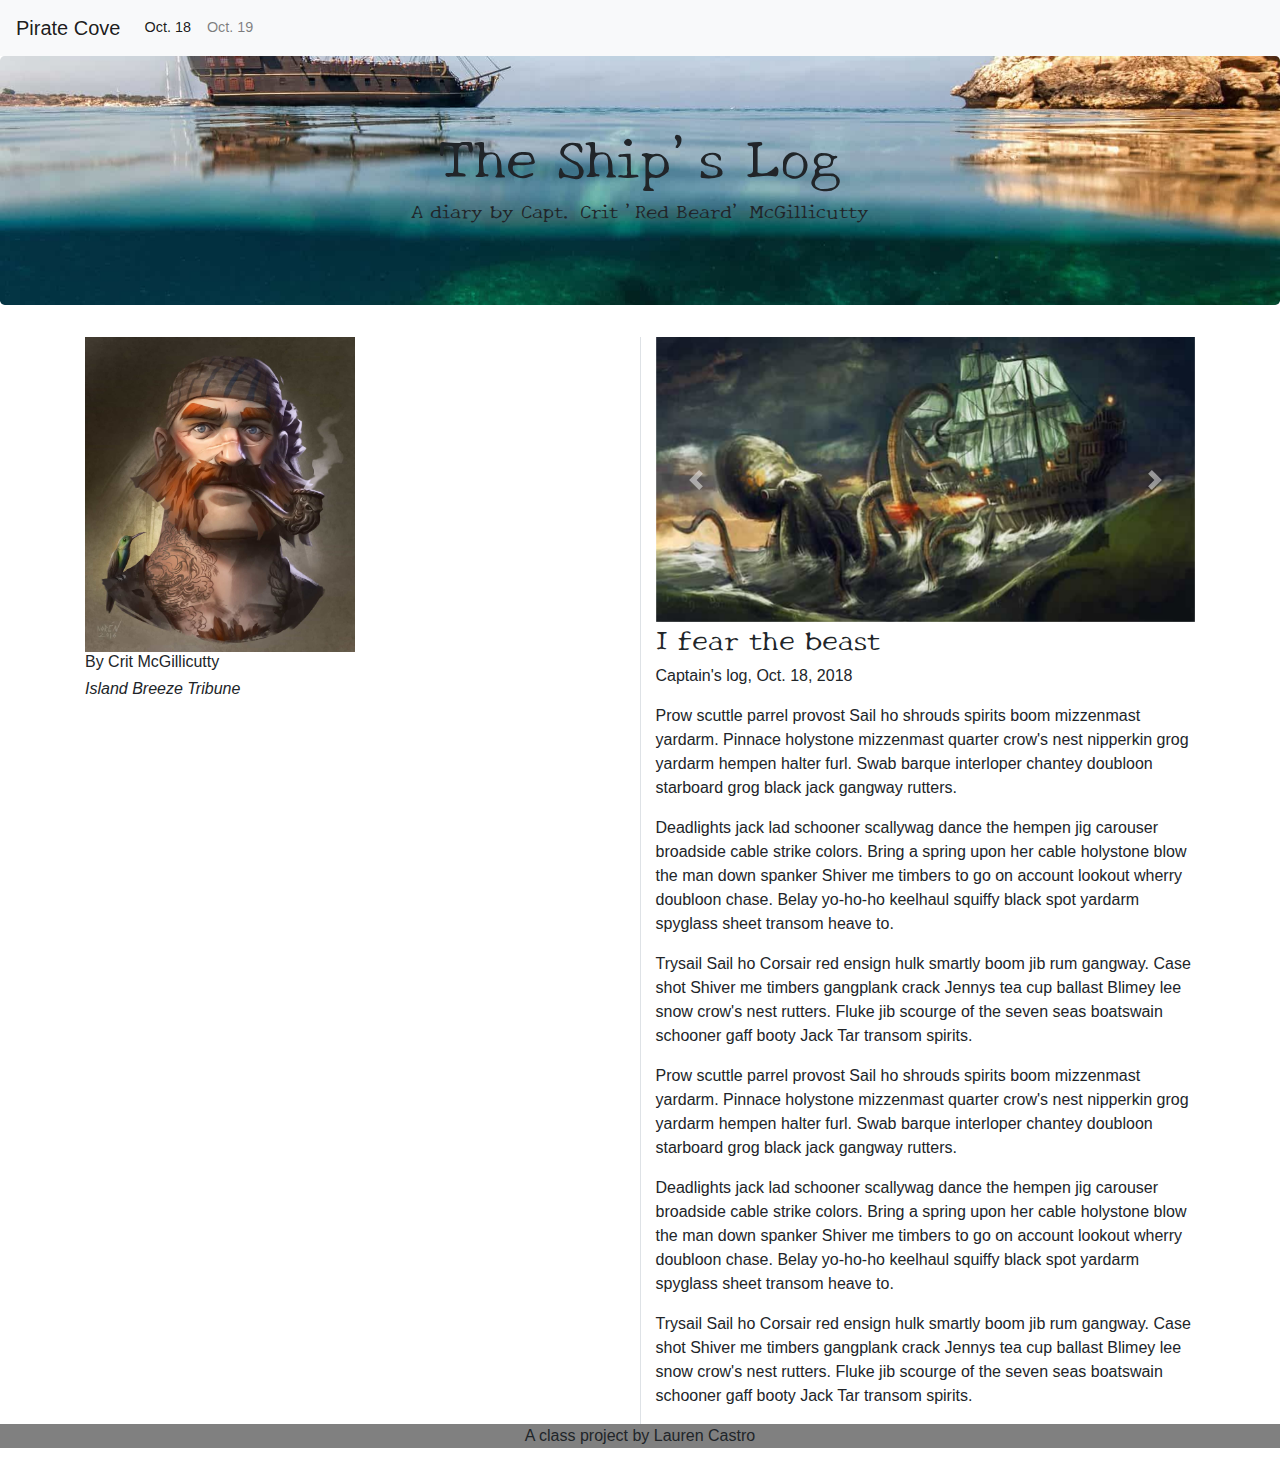
<file: docs/second-page.html>
<!DOCTYPE html>
<html class="no-js" lang="en">
  <head>
    <title>Bootstrap 4 Layout</title>
    <meta http-equiv="x-ua-compatible" content="ie=edge">
    <meta name="viewport" content="width=device-width, initial-scale=1.0" />
    <link rel="stylesheet" href="css/styles.css">
    <link rel="preconnect" href="https://fonts.gstatic.com">
    <link href="https://fonts.googleapis.com/css2?family=New+Tegomin&display=swap" rel="stylesheet">
  </head>

  <body>
    <!-- Content starts here -->
    <nav class="navbar navbar-expand-lg navbar-light bg-light">
      <a class="navbar-brand" href="#">Pirate Cove</a>
      <button class="navbar-toggler" type="button" data-toggle="collapse" data-target="#navbarNav" aria-controls="navbarNav" aria-expanded="false" aria-label="Toggle navigation">
        <span class="navbar-toggler-icon"></span>
      </button>
      <div class="collapse navbar-collapse" id="navbarNav">
        <ul class="navbar-nav">
          <li class="nav-item active">
            <a class="nav-link" href="index.html">Oct. 18<span class="sr-only">(current)</span></a>
          </li>
          <li class="nav-item">
            <a class="nav-link" href="#">Oct. 19</a>
          </li>
        </ul>
      </div>
    </nav>

    <div class="jumbotron">
      <h1 class="display-4">The Ship's Log</h1>
      <p class="lead">A diary by Capt. Crit 'Red Beard' McGillicutty</p>
      <p class="lead">
      </p>
    </div>

    <div class="container">
      <div class="row">
        <div class="col-sm border-right">
          <img src="img/pirate.jpg" class="img-fluid">
          <h1>By Crit McGillicutty</h1>
          <h2>Island Breeze Tribune</h2>
        </div>
        <div class="col-sm">
          <div id="carouselExampleControls" class="carousel slide"          data-ride="carousel">
            <div class="carousel-inner">
              <div class="carousel-item active">
                <img src="img/kraken01.jpg" class="d-block w-100" alt="Kraken">
              </div>
              <div class="carousel-item">
                <img src="img/kraken02.jpg" class="d-block w-100" alt="Kraken">
              </div>
              <div class="carousel-item">
                <img src="img/kraken03.jpg" class="d-block w-100" alt="Kraken">
              </div>
            </div>
            <a class="carousel-control-prev" href="#carouselExampleControls" role="button" data-slide="prev">
              <span class="carousel-control-prev-icon" aria-hidden="true"></span>
              <span class="sr-only">Previous</span>
            </a>
            <a class="carousel-control-next" href="#carouselExampleControls" role="button" data-slide="next">
              <span class="carousel-control-next-icon" aria-hidden="true"></span>
              <span class="sr-only">Next</span>
            </a>
          </div>
        <h3>I fear the beast</h3>
        <p>Captain's log, Oct. 18, 2018</p>
        <p>Prow scuttle parrel provost Sail ho shrouds spirits boom mizzenmast yardarm. Pinnace holystone mizzenmast quarter crow's nest nipperkin grog yardarm hempen halter furl. Swab barque interloper chantey doubloon starboard grog black jack gangway rutters.</p>

        <p>Deadlights jack lad schooner scallywag dance the hempen jig carouser broadside cable strike colors. Bring a spring upon her cable holystone blow the man down spanker Shiver me timbers to go on account lookout wherry doubloon chase. Belay yo-ho-ho keelhaul squiffy black spot yardarm spyglass sheet transom heave to.</p>
          
        <p>Trysail Sail ho Corsair red ensign hulk smartly boom jib rum gangway. Case shot Shiver me timbers gangplank crack Jennys tea cup ballast Blimey lee snow crow's nest rutters. Fluke jib scourge of the seven seas boatswain schooner gaff booty Jack Tar transom spirits.</p>
        
        <p>Prow scuttle parrel provost Sail ho shrouds spirits boom mizzenmast yardarm. Pinnace holystone mizzenmast quarter crow's nest nipperkin grog yardarm hempen halter furl. Swab barque interloper chantey doubloon starboard grog black jack gangway rutters.</p>

        <p>Deadlights jack lad schooner scallywag dance the hempen jig carouser broadside cable strike colors. Bring a spring upon her cable holystone blow the man down spanker Shiver me timbers to go on account lookout wherry doubloon chase. Belay yo-ho-ho keelhaul squiffy black spot yardarm spyglass sheet transom heave to.</p>
          
        <p>Trysail Sail ho Corsair red ensign hulk smartly boom jib rum gangway. Case shot Shiver me timbers gangplank crack Jennys tea cup ballast Blimey lee snow crow's nest rutters. Fluke jib scourge of the seven seas boatswain schooner gaff booty Jack Tar transom spirits.</p>
        </div>
      </div>
    </div>
        <footer>
          <p>A class project by Lauren Castro</p>
        </footer>
          
    <!-- Closing scripts here -->
    <script src="js/jquery.js"></script>
    <script src="js/popper.js"></script>
    <script src="js/bootstrap.js"></script>
  </body>
</html>
</file>
